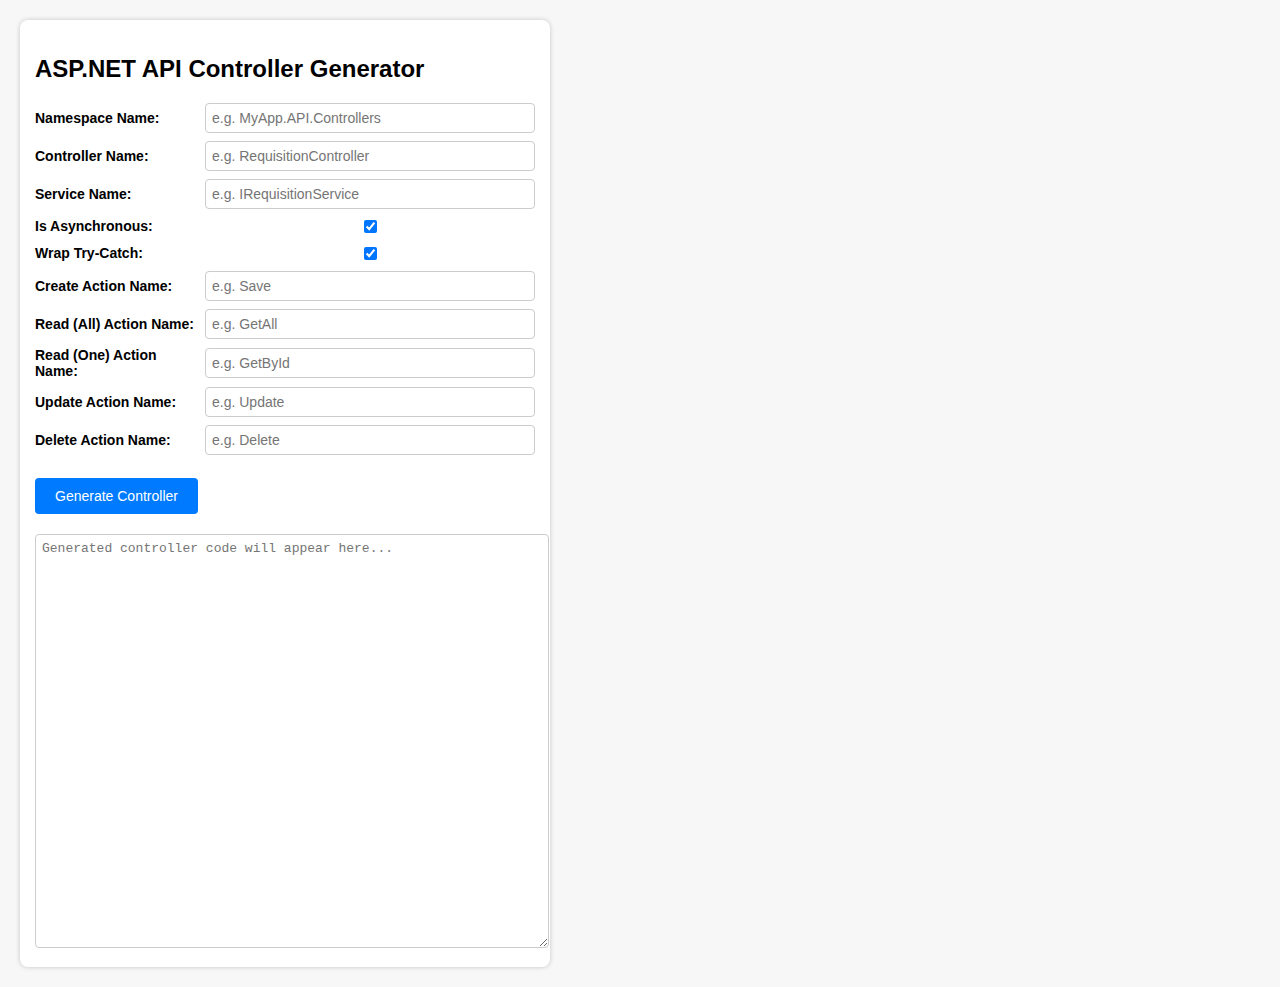
<file: c.html>
<!DOCTYPE html>
<html lang="en">
<head>
    <meta charset="UTF-8">
    <title>ASP.NET API Controller Generator</title>
    <style>
        body { font-family: Arial, sans-serif; margin: 20px; background: #f7f7f7; }
        .container { max-width: 500px; background: #fff; padding: 15px; border-radius: 8px; box-shadow: 0 0 5px rgba(0,0,0,0.2); }
        .field { display: flex; align-items: center; margin: 8px 0; gap: 10px; flex-wrap: wrap; }
        .field label { font-weight: bold; flex: 0 0 160px; font-size: 14px; }
        input, button, textarea { padding: 6px; font-size: 14px; border: 1px solid #ccc; border-radius: 4px; }
        input, textarea { flex: 1; min-width: 200px; }
        button { margin-top: 15px; padding: 10px 20px; cursor: pointer; background: #007bff; color: white; border: none; }
        button:hover { background: #0056b3; }
        textarea { width: 100%; height: 400px; margin-top: 20px; font: 13px Consolas, monospace; resize: vertical; }
    </style>
</head>
<body>
    <div class="container">
        <h2>ASP.NET API Controller Generator</h2>

        <div class="field"><label>Namespace Name:</label><input type="text" id="namespace" placeholder="e.g. MyApp.API.Controllers"></div>
        <div class="field"><label>Controller Name:</label><input type="text" id="controller" placeholder="e.g. RequisitionController"></div>
        <div class="field"><label>Service Name:</label><input type="text" id="service" placeholder="e.g. IRequisitionService"></div>
        <div class="field"><label>Is Asynchronous:</label><input type="checkbox" id="isAsync" checked></div>
        <div class="field"><label>Wrap Try-Catch:</label><input type="checkbox" id="wrapTryCatch" checked></div>
        <div class="field"><label>Create Action Name:</label><input type="text" id="createAction" placeholder="e.g. Save"></div>
        <div class="field"><label>Read (All) Action Name:</label><input type="text" id="readAllAction" placeholder="e.g. GetAll"></div>
        <div class="field"><label>Read (One) Action Name:</label><input type="text" id="readOneAction" placeholder="e.g. GetById"></div>
        <div class="field"><label>Update Action Name:</label><input type="text" id="updateAction" placeholder="e.g. Update"></div>
        <div class="field"><label>Delete Action Name:</label><input type="text" id="deleteAction" placeholder="e.g. Delete"></div>

        <button onclick="generateController()">Generate Controller</button>
        <textarea id="output" placeholder="Generated controller code will appear here..." readonly></textarea>
    </div>

    <script>
        function toCamelCase(name) {
            if (!name) return "";
            return name.charAt(0).toLowerCase() + name.slice(1);
        }

        function generateController() {
            const ns = document.getElementById('namespace').value.trim() || "Demo";
            const controller = document.getElementById('controller').value.trim() || "Demo";
            const service = document.getElementById('service').value.trim() || "Demo";

            const isAsync = document.getElementById('isAsync').checked;
            const wrapTryCatch = document.getElementById('wrapTryCatch').checked;

            const createAction = document.getElementById('createAction').value.trim() || "Add";
            const readAllAction = document.getElementById('readAllAction').value.trim() || "GetList";
            const readOneAction = document.getElementById('readOneAction').value.trim() || "GetById";
            const updateAction = document.getElementById('updateAction').value.trim() || "Update";
            const deleteAction = document.getElementById('deleteAction').value.trim() || "Delete";

            // repo variable name (_camelCaseService)
            let svcVar = "_" + toCamelCase(service) + "Service";
            let controllerName = controller.includes("Controller") ? controller : controller + "Controller";
            let serviceName = service.includes("Service") ? service : service + "Service";
            let code = `using Microsoft.AspNetCore.Mvc;\n\n`;
            code += `namespace ${ns}\n{\n`;
            code += `    [ApiController]\n`;
            code += `    [Route("api/[controller]")]\n`;
            code += `    public class ${controllerName} : ControllerBase\n    {\n`;
            code += `        private readonly ${serviceName} ${svcVar};\n\n`;
            code += `        public ${controllerName}(${serviceName} ${svcVar.replace("_", "")})\n        {\n`;
            code += `            ${svcVar} = ${svcVar.replace("_", "")};\n        }\n\n`;

            function addMethod(returnType, name, verb, route, param) {
                let paramName = param ? (param.split(" ").length >= 3
                    ? param.split(" ")[2]
                    : param.split(" ")[1])
                    : ""
                code += `        [Http${verb}]\n`;
                route === '' ? code +='' : code += `        [Route("${route}")]\n`;
                //code += `        public async Task<${returnType}> ${name}(${param})\n        {\n`;
                code += isAsync ? `        public async Task<${returnType}> ${name}(${param})\n        {\n`
                                    : `        public ${returnType} ${name}(${param})\n        {\n`;
                code += wrapTryCatch ? `            try\n            {\n` : ``;
                code += isAsync ? `                return await ${svcVar}.${name}Async(${paramName});\n`
                                    : `                return ${svcVar}.${name}(${paramName});\n`;
                code += wrapTryCatch ? `            }\n            catch (Exception ex)\n            {\n`:``;
                code += wrapTryCatch ? `                throw ex;\n` : ``;
                code += wrapTryCatch ? `            }\n`:``;
                code += `        }\n\n`;
            }

            const dtoName = controller.includes("Controller")
                ? controller.replace("Controller", "DTO")
                : controller + "DTO";

            addMethod(dtoName, createAction, "Post", createAction, `[FromBody] ${dtoName} dto`);
            addMethod(`IEnumerable<${dtoName}>`, readAllAction, "Get", "GetList", "");
            addMethod(dtoName, readOneAction, "Get", "{id}", "long id");
            addMethod(dtoName, updateAction, "Put", "Update", `[FromBody] ${dtoName} dto`);
            addMethod("bool", deleteAction, "Delete", "{id}", "long id");

            code += `    }\n}`;
            document.getElementById('output').value = code;
        }
    </script>
</body>
</html>
</file>
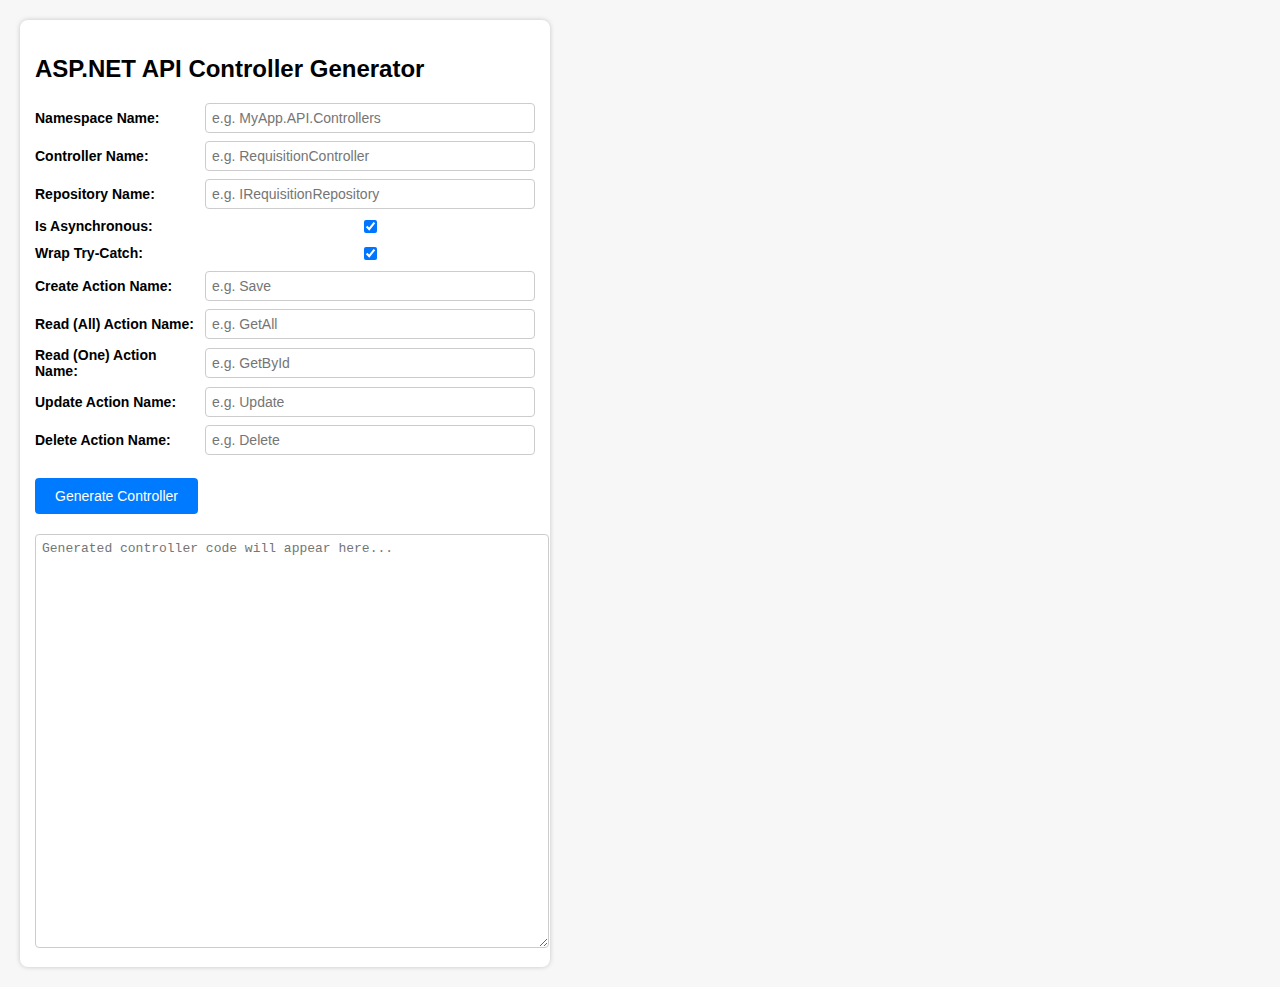
<file: controller.html>
<!DOCTYPE html>
<html lang="en">
<head>
    <meta charset="UTF-8">
    <title>ASP.NET API Controller Generator</title>
    <style>
        body { font-family: Arial, sans-serif; margin: 20px; background: #f7f7f7; }
        .container { max-width: 500px; background: #fff; padding: 15px; border-radius: 8px; box-shadow: 0 0 5px rgba(0,0,0,0.2); }
        .field { display: flex; align-items: center; margin: 8px 0; gap: 10px; flex-wrap: wrap; }
        .field label { font-weight: bold; flex: 0 0 160px; font-size: 14px; }
        input, button, textarea { padding: 6px; font-size: 14px; border: 1px solid #ccc; border-radius: 4px; }
        input, textarea { flex: 1; min-width: 200px; }
        button { margin-top: 15px; padding: 10px 20px; cursor: pointer; background: #007bff; color: white; border: none; }
        button:hover { background: #0056b3; }
        textarea { width: 100%; height: 400px; margin-top: 20px; font: 13px Consolas, monospace; resize: vertical; }
    </style>
</head>
<body>
    <div class="container">
        <h2>ASP.NET API Controller Generator</h2>

        <div class="field"><label>Namespace Name:</label><input type="text" id="namespace" placeholder="e.g. MyApp.API.Controllers"></div>
        <div class="field"><label>Controller Name:</label><input type="text" id="controller" placeholder="e.g. RequisitionController"></div>
        <div class="field"><label>Repository Name:</label><input type="text" id="repository" placeholder="e.g. IRequisitionRepository"></div>
        <div class="field"><label>Is Asynchronous:</label><input type="checkbox" id="isAsync" checked></div>
        <div class="field"><label>Wrap Try-Catch:</label><input type="checkbox" id="wrapTryCatch" checked></div>
        <div class="field"><label>Create Action Name:</label><input type="text" id="createAction" placeholder="e.g. Save"></div>
        <div class="field"><label>Read (All) Action Name:</label><input type="text" id="readAllAction" placeholder="e.g. GetAll"></div>
        <div class="field"><label>Read (One) Action Name:</label><input type="text" id="readOneAction" placeholder="e.g. GetById"></div>
        <div class="field"><label>Update Action Name:</label><input type="text" id="updateAction" placeholder="e.g. Update"></div>
        <div class="field"><label>Delete Action Name:</label><input type="text" id="deleteAction" placeholder="e.g. Delete"></div>

        <button onclick="generateController()">Generate Controller</button>
        <textarea id="output" placeholder="Generated controller code will appear here..." readonly></textarea>
    </div>

    <script>
        function toCamelCase(name) {
            if (!name) return "";
            return name.charAt(0).toLowerCase() + name.slice(1);
        }

        function generateController() {
            const ns = document.getElementById('namespace').value.trim();
            const controller = document.getElementById('controller').value.trim();
            const repository = document.getElementById('repository').value.trim();

            const isAsync = document.getElementById('isAsync').checked;
            const wrapTryCatch = document.getElementById('wrapTryCatch').checked;

            const createAction = document.getElementById('createAction').value.trim() || "Save";
            const readAllAction = document.getElementById('readAllAction').value.trim() || "GetAll";
            const readOneAction = document.getElementById('readOneAction').value.trim() || "GetById";
            const updateAction = document.getElementById('updateAction').value.trim() || "Update";
            const deleteAction = document.getElementById('deleteAction').value.trim() || "Delete";

            // repo variable name (_camelCaseRepository)
            let repoVar = "_" + toCamelCase(repository) + "Repository";
            let controllerName = controller.includes("Controller") ? controller : controller + "Controller";
            let code = `using Microsoft.AspNetCore.Mvc;\n\n`;
            code += `namespace ${ns}\n{\n`;
            code += `    [ApiController]\n`;
            code += `    [Route("api/[controller]")]\n`;
            code += `    public class ${controllerName} : ControllerBase\n    {\n`;
            code += `        private readonly ${repository} ${repoVar};\n\n`;
            code += `        public ${controllerName}(${repository} ${repoVar.replace("_", "")})\n        {\n`;
            code += `            ${repoVar} = ${repoVar.replace("_", "")};\n        }\n\n`;

            function addMethod(returnType, name, verb, route, param) {
                code += `        [Http${verb}]\n`;
                route === '' ? code +='' : code += `        [Route("${route}")]\n`;
                //code += `        public async Task<${returnType}> ${name}(${param})\n        {\n`;
                code += isAsync ? `        public async Task<${returnType}> ${name}(${param})\n        {\n`
                                    : `        public ${returnType} ${name}(${param})\n        {\n`;
                code += wrapTryCatch ? `            try\n            {\n`: ``;
                code += isAsync ? `                return await ${repoVar}.${name}(${param ? param.split(" ")[1] : ""});\n`
                                    : `                return ${repoVar}.${name}(${param ? param.split(" ")[1] : ""});\n`;
                code += wrapTryCatch ? `            }\n            catch (Exception ex)\n            {\n`:``;
                code += wrapTryCatch ? `                throw ex;\n` : ``;
                code += wrapTryCatch ? `            }\n`:``;
                code += `        }\n\n`;
            }

            const dtoName = controller.includes("Controller")
                ? controller.replace("Controller", "DTO")
                : controller + "DTO";

            addMethod(dtoName, createAction, "Post", createAction, `[FromBody] ${dtoName} dto`);
            addMethod(`IEnumerable<${dtoName}>`, readAllAction, "Get", "GetList", "");
            addMethod(dtoName, readOneAction, "Get", "{id}", "long id");
            addMethod(dtoName, updateAction, "Put", "update", `[FromBody] ${dtoName} dto`);
            addMethod("bool", deleteAction, "Delete", "{id}", "long id");

            code += `    }\n}`;
            document.getElementById('output').value = code;
        }
    </script>
</body>
</html>
</file>
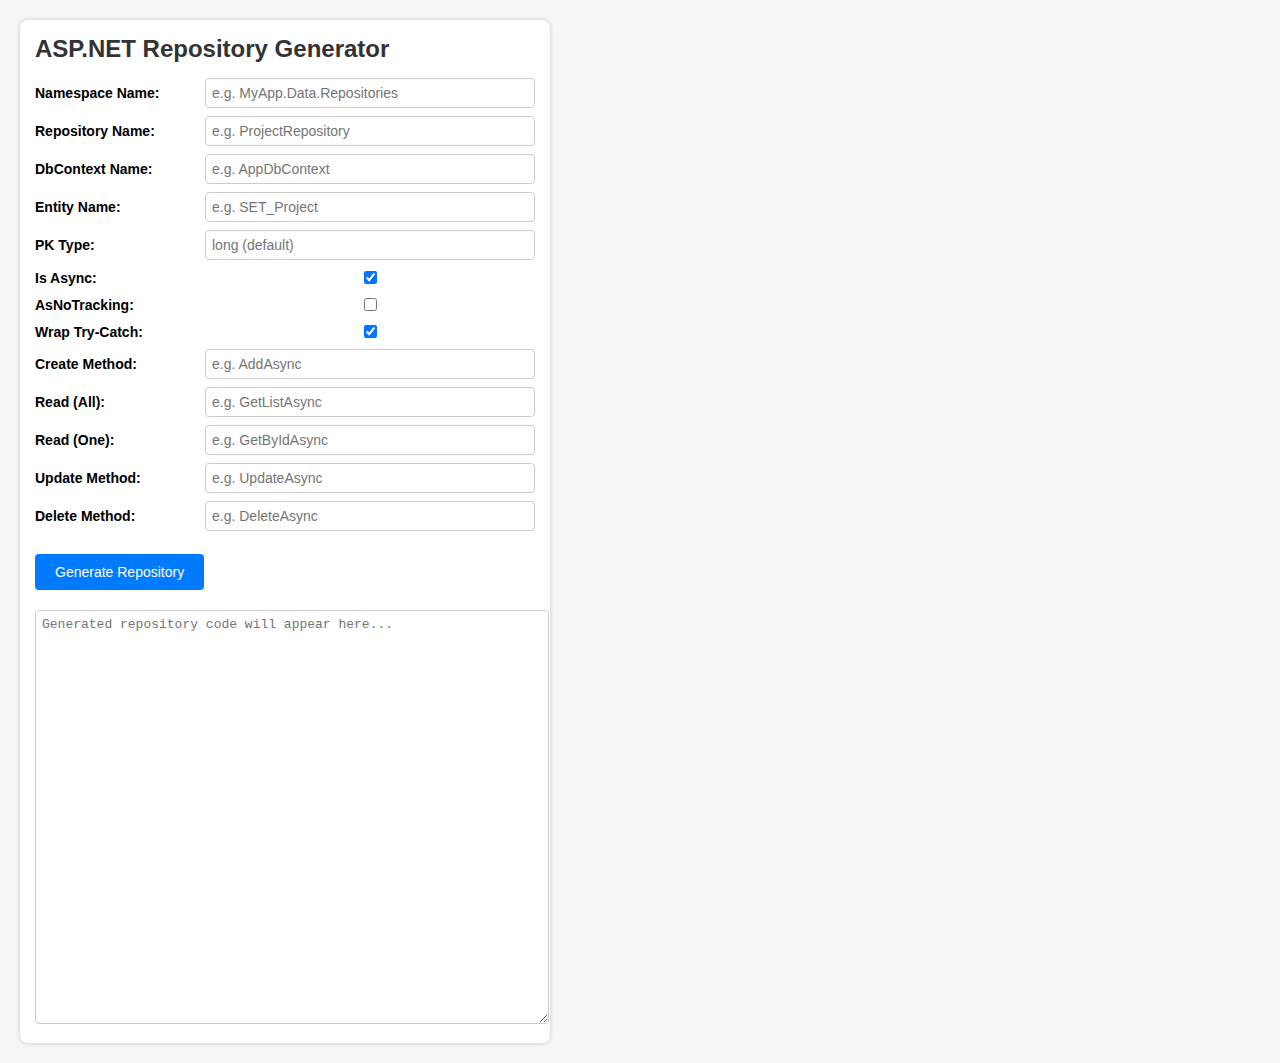
<file: r.html>
﻿<!DOCTYPE html>
<html lang="en">
<head>
    <meta charset="UTF-8">
    <title>ASP.NET Repository Generator</title>
    <style>
        body { font-family: Arial, sans-serif; margin: 20px; background: #f7f7f7; }
        .container { max-width: 500px; background: #fff; padding: 15px; border-radius: 8px; box-shadow: 0 0 5px rgba(0,0,0,0.2); }
        h2 { color: #333; margin-top: 0; margin-bottom: 15px; }
        .field { display: flex; align-items: center; margin: 8px 0; gap: 10px; flex-wrap: wrap; }
        .field label { font-weight: bold; flex: 0 0 160px; font-size: 14px; }
        input, button, textarea { padding: 6px; font-size: 14px; border: 1px solid #ccc; border-radius: 4px; }
        input, textarea { flex: 1; min-width: 200px; }
        button { margin-top: 15px; padding: 10px 20px; cursor: pointer; background: #007bff; color: white; border: none; }
        button:hover { background: #0056b3; }
        textarea { width: 100%; height: 400px; margin-top: 20px; font: 13px Consolas, monospace; resize: vertical; }
    </style>
</head>
<body>
    <div class="container">
        <h2>ASP.NET Repository Generator</h2>

        <div class="field"><label>Namespace Name:</label><input type="text" id="namespace" placeholder="e.g. MyApp.Data.Repositories"></div>
        <div class="field"><label>Repository Name:</label><input type="text" id="repository" placeholder="e.g. ProjectRepository"></div>
        <div class="field"><label>DbContext Name:</label><input type="text" id="dbcontext" placeholder="e.g. AppDbContext"></div>
        <div class="field"><label>Entity Name:</label><input type="text" id="entity" placeholder="e.g. SET_Project"></div>
        <div class="field"><label>PK Type:</label><input type="text" id="pkType" placeholder="long (default)"></div>
        <div class="field"><label>Is Async:</label><input type="checkbox" id="isAsync" checked></div>
        <div class="field"><label>AsNoTracking:</label><input type="checkbox" id="isAsNoTracking"></div>
        <div class="field"><label>Wrap Try-Catch:</label><input type="checkbox" id="wrapTryCatch" checked></div>
        <div class="field"><label>Create Method:</label><input type="text" id="createMethod" placeholder="e.g. AddAsync"></div>
        <div class="field"><label>Read (All):</label><input type="text" id="readAllMethod" placeholder="e.g. GetListAsync"></div>
        <div class="field"><label>Read (One):</label><input type="text" id="readOneMethod" placeholder="e.g. GetByIdAsync"></div>
        <div class="field"><label>Update Method:</label><input type="text" id="updateMethod" placeholder="e.g. UpdateAsync"></div>
        <div class="field"><label>Delete Method:</label><input type="text" id="deleteMethod" placeholder="e.g. DeleteAsync"></div>

        <button onclick="generateRepository()">Generate Repository</button>
        <textarea id="output" placeholder="Generated repository code will appear here..." readonly></textarea>
    </div>


    <script>
        function generateRepository() {
            const ns = document.getElementById('namespace').value.trim() || "Demo";
            const repository = document.getElementById('repository').value.trim() || "Demo";
            const dbContext = document.getElementById('dbcontext').value.trim() || "AppDbContext";
            const entity = document.getElementById('entity').value.trim() || repository;
            const pkType = document.getElementById('pkType').value.trim() || "long";

            const isAsync = document.getElementById('isAsync').checked;
            const asNoTracking = document.getElementById('isAsNoTracking').checked;
            const wrapTryCatch = document.getElementById('wrapTryCatch').checked;

            const createMethod = document.getElementById('createMethod').value.trim() || "AddAsync";
            const readAllMethod = document.getElementById('readAllMethod').value.trim() || "GetListAsync";
            const readOneMethod = document.getElementById('readOneMethod').value.trim() || "GetByIdAsync";
            const updateMethod = document.getElementById('updateMethod').value.trim() || "UpdateAsync";
            const deleteMethod = document.getElementById('deleteMethod').value.trim() || "DeleteAsync";

            let repositoryName = repository.includes("Repository") ? repository : repository + "Repository";

            let code = `using Microsoft.EntityFrameworkCore;\n\n`;
            code += `namespace ${ns}\n{\n`;
            code += `    public class ${repositoryName}\n    {\n`;
            code += `        private readonly ${dbContext} _context;\n\n`;
            code += `        public ${repositoryName}(${dbContext} context)\n        {\n`;
            code += `            _context = context;\n        }\n\n`;

            function addMethod(signature, body) {
                code += `        ${signature}\n        {\n`;
                if (wrapTryCatch) {
                    code += `            try\n            {\n                ${body}\n            }\n            catch (Exception ex)\n            {\n                throw ex;\n            }\n`;
                } else {
                    code += `            ${body}\n`;
                }
                code += `        }\n\n`;
            }

            // Create
            addMethod(
                `${isAsync ? "public async Task" : "public void"}${isAsync ? `<${entity}>` : `${entity}`} ${createMethod}(${entity} entity)`,
                isAsync ? `await _context.${entity}.AddAsync(entity);`
                    : `_context.${entity}.Add(entity);`
            );

            // Read All
            addMethod(
                `${isAsync ? "public async Task<List" : "public List"}<${entity}> ${readAllMethod}()`,
                isAsync ? `return await _context.${entity}${asNoTracking ? ".AsNoTracking()" : ""}.ToListAsync();`
                    : `return _context.${entity}${asNoTracking ? ".AsNoTracking()" : ""}.ToList();`
            );

            // Read One
            addMethod(
                `${isAsync ? "public async Task" : "public"} ${entity}? ${readOneMethod}(${pkType} id)`,
                isAsync ? `return await _context.${entity}.FirstOrDefaultAsync(x => x.id == id);`
                    : `return _context.${entity}.FirstOrDefault(x => x.id == id);`
            );

            // Update
            addMethod(
                `${isAsync ? "public async Task" : "public void"} ${updateMethod}(${entity} entity)`,
                isAsync ? `await _context.${entity}.Update(entity);\n                await Task.CompletedTask;`
                    : `_context.${entity}.Update(entity);`
            );

            // Delete
            addMethod(
                `${isAsync ? "public async Task" : "public void"} ${deleteMethod}(${pkType} id)`,
                isAsync ? `var entity = await _context.${entity}.FindAsync(id);\n                if (entity != null) {\n                    _context.${entity}.Remove(entity);\n                }`
                    : `var entity = _context.${entity}.Find(id);\n                if (entity != null) {\n                    _context.${entity}.Remove(entity);\n                }`
            );

            code += `    }\n}`;
            document.getElementById('output').value = code;
        }
    </script>
</body>
</html>
</file>
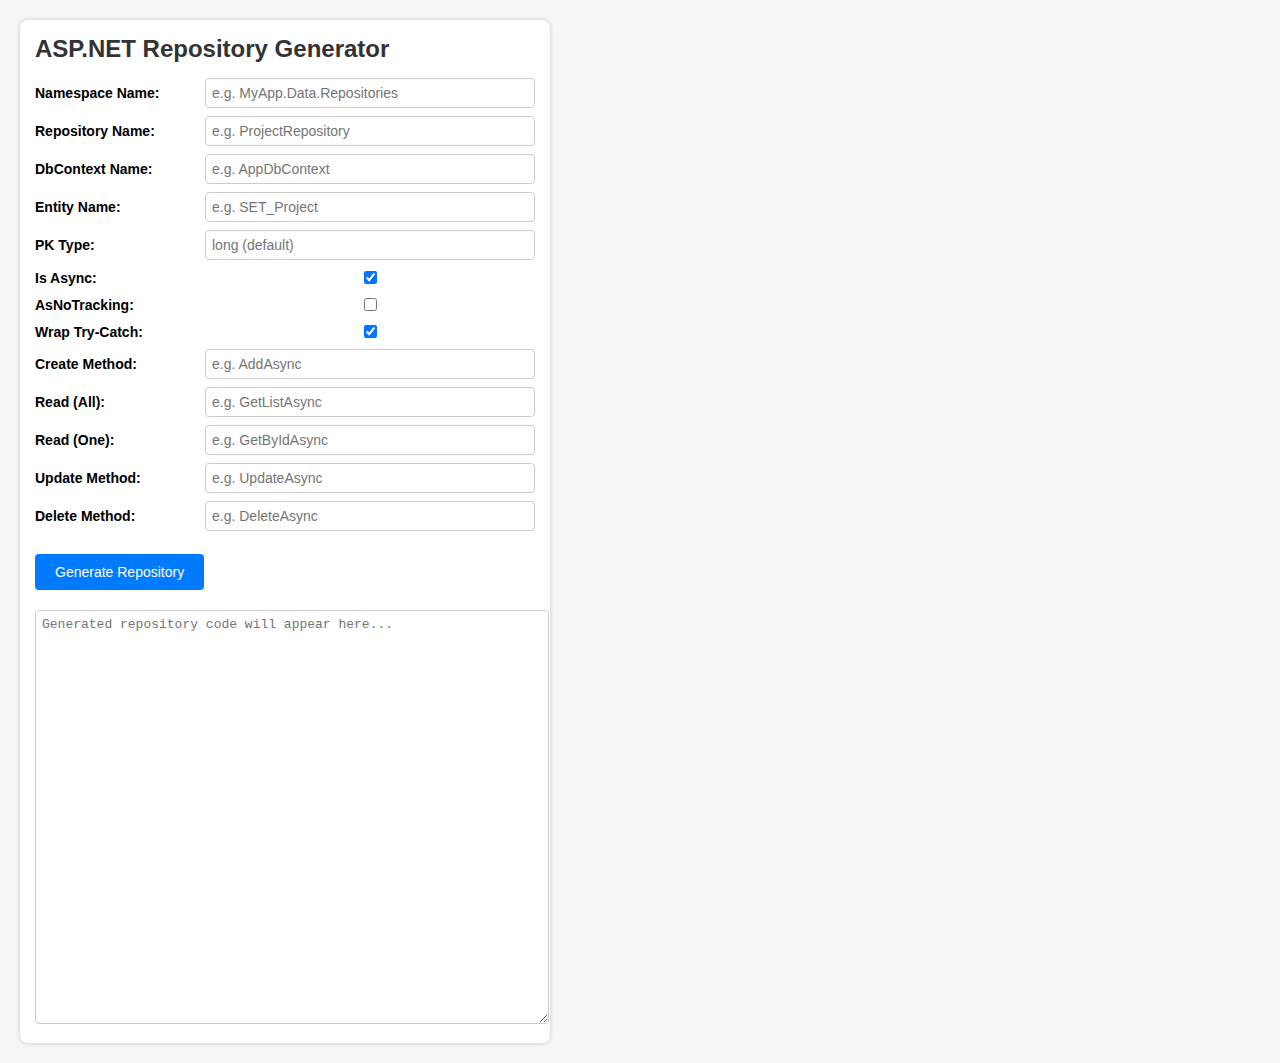
<file: repo.html>
﻿<!DOCTYPE html>
<html lang="en">
<head>
    <meta charset="UTF-8">
    <title>ASP.NET Repository Generator</title>
    <style>
        body { font-family: Arial, sans-serif; margin: 20px; background: #f7f7f7; }
        .container { max-width: 500px; background: #fff; padding: 15px; border-radius: 8px; box-shadow: 0 0 5px rgba(0,0,0,0.2); }
        h2 { color: #333; margin-top: 0; margin-bottom: 15px; }
        .field { display: flex; align-items: center; margin: 8px 0; gap: 10px; flex-wrap: wrap; }
        .field label { font-weight: bold; flex: 0 0 160px; font-size: 14px; }
        input, button, textarea { padding: 6px; font-size: 14px; border: 1px solid #ccc; border-radius: 4px; }
        input, textarea { flex: 1; min-width: 200px; }
        button { margin-top: 15px; padding: 10px 20px; cursor: pointer; background: #007bff; color: white; border: none; }
        button:hover { background: #0056b3; }
        textarea { width: 100%; height: 400px; margin-top: 20px; font: 13px Consolas, monospace; resize: vertical; }
    </style>
</head>
<body>
    <div class="container">
        <h2>ASP.NET Repository Generator</h2>

        <div class="field"><label>Namespace Name:</label><input type="text" id="namespace" placeholder="e.g. MyApp.Data.Repositories"></div>
        <div class="field"><label>Repository Name:</label><input type="text" id="repository" placeholder="e.g. ProjectRepository"></div>
        <div class="field"><label>DbContext Name:</label><input type="text" id="dbcontext" placeholder="e.g. AppDbContext"></div>
        <div class="field"><label>Entity Name:</label><input type="text" id="entity" placeholder="e.g. SET_Project"></div>
        <div class="field"><label>PK Type:</label><input type="text" id="pkType" placeholder="long (default)"></div>
        <div class="field"><label>Is Async:</label><input type="checkbox" id="isAsync" checked></div>
        <div class="field"><label>AsNoTracking:</label><input type="checkbox" id="isAsNoTracking"></div>
        <div class="field"><label>Wrap Try-Catch:</label><input type="checkbox" id="wrapTryCatch" checked></div>
        <div class="field"><label>Create Method:</label><input type="text" id="createMethod" placeholder="e.g. AddAsync"></div>
        <div class="field"><label>Read (All):</label><input type="text" id="readAllMethod" placeholder="e.g. GetListAsync"></div>
        <div class="field"><label>Read (One):</label><input type="text" id="readOneMethod" placeholder="e.g. GetByIdAsync"></div>
        <div class="field"><label>Update Method:</label><input type="text" id="updateMethod" placeholder="e.g. UpdateAsync"></div>
        <div class="field"><label>Delete Method:</label><input type="text" id="deleteMethod" placeholder="e.g. DeleteAsync"></div>

        <button onclick="generateRepository()">Generate Repository</button>
        <textarea id="output" placeholder="Generated repository code will appear here..." readonly></textarea>
    </div>


    <script>
        function generateRepository() {
            const ns = document.getElementById('namespace').value.trim() || "Demo";
            const repository = document.getElementById('repository').value.trim() || "Demo";
            const dbContext = document.getElementById('dbcontext').value.trim() || "AppDbContext";
            const entity = document.getElementById('entity').value.trim() || repository;
            const pkType = document.getElementById('pkType').value.trim() || "long";

            const isAsync = document.getElementById('isAsync').checked;
            const asNoTracking = document.getElementById('isAsNoTracking').checked;
            const wrapTryCatch = document.getElementById('wrapTryCatch').checked;

            const createMethod = document.getElementById('createMethod').value.trim() || "AddAsync";
            const readAllMethod = document.getElementById('readAllMethod').value.trim() || "GetListAsync";
            const readOneMethod = document.getElementById('readOneMethod').value.trim() || "GetByIdAsync";
            const updateMethod = document.getElementById('updateMethod').value.trim() || "UpdateAsync";
            const deleteMethod = document.getElementById('deleteMethod').value.trim() || "DeleteAsync";

            let repositoryName = repository.includes("Repository") ? repository : repository + "Repository";

            let code = `using Microsoft.EntityFrameworkCore;\n\n`;
            code += `namespace ${ns}\n{\n`;
            code += `    public class ${repositoryName}\n    {\n`;
            code += `        private readonly ${dbContext} _context;\n\n`;
            code += `        public ${repositoryName}(${dbContext} context)\n        {\n`;
            code += `            _context = context;\n        }\n\n`;

            function addMethod(signature, body) {
                code += `        ${signature}\n        {\n`;
                if (wrapTryCatch) {
                    code += `            try\n            {\n                ${body}\n            }\n            catch (Exception ex)\n            {\n                throw ex;\n            }\n`;
                } else {
                    code += `            ${body}\n`;
                }
                code += `        }\n\n`;
            }

            // Create
            addMethod(
                `${isAsync ? "public async Task" : "public void"} ${createMethod}(${entity} entity)`,
                isAsync ? `_context.${entity}.Add(entity);`
                    : `_context.${entity}.Add(entity);`
            );

            // Read All
            addMethod(
                `${isAsync ? "public async Task<List" : "public List"}<${entity}> ${readAllMethod}()`,
                isAsync ? `return await _context.${entity}${asNoTracking ? ".AsNoTracking()" : ""}.ToListAsync();`
                    : `return _context.${entity}${asNoTracking ? ".AsNoTracking()" : ""}.ToList();`
            );

            // Read One
            addMethod(
                `${isAsync ? "public async Task" : "public"} ${entity}? ${readOneMethod}(${pkType} id)`,
                isAsync ? `return await _context.${entity}.FirstOrDefaultAsync(x => x.id == id);`
                    : `return _context.${entity}.FirstOrDefault(x => x.id == id);`
            );

            // Update
            addMethod(
                `${isAsync ? "public async Task" : "public void"} ${updateMethod}(${entity} entity)`,
                isAsync ? `_context.${entity}.Update(entity);`
                    : `_context.${entity}.Update(entity);`
            );

            // Delete
            addMethod(
                `${isAsync ? "public async Task" : "public void"} ${deleteMethod}(${pkType} id)`,
                isAsync ? `var entity = await _context.${entity}.FindAsync(id);\n                if (entity != null) {\n                    _context.${entity}.Remove(entity);\n                }`
                    : `var entity = _context.${entity}.Find(id);\n                if (entity != null) {\n                    _context.${entity}.Remove(entity);\n                }`
            );

            code += `    }\n}`;
            document.getElementById('output').value = code;
        }
    </script>
</body>
</html>
</file>
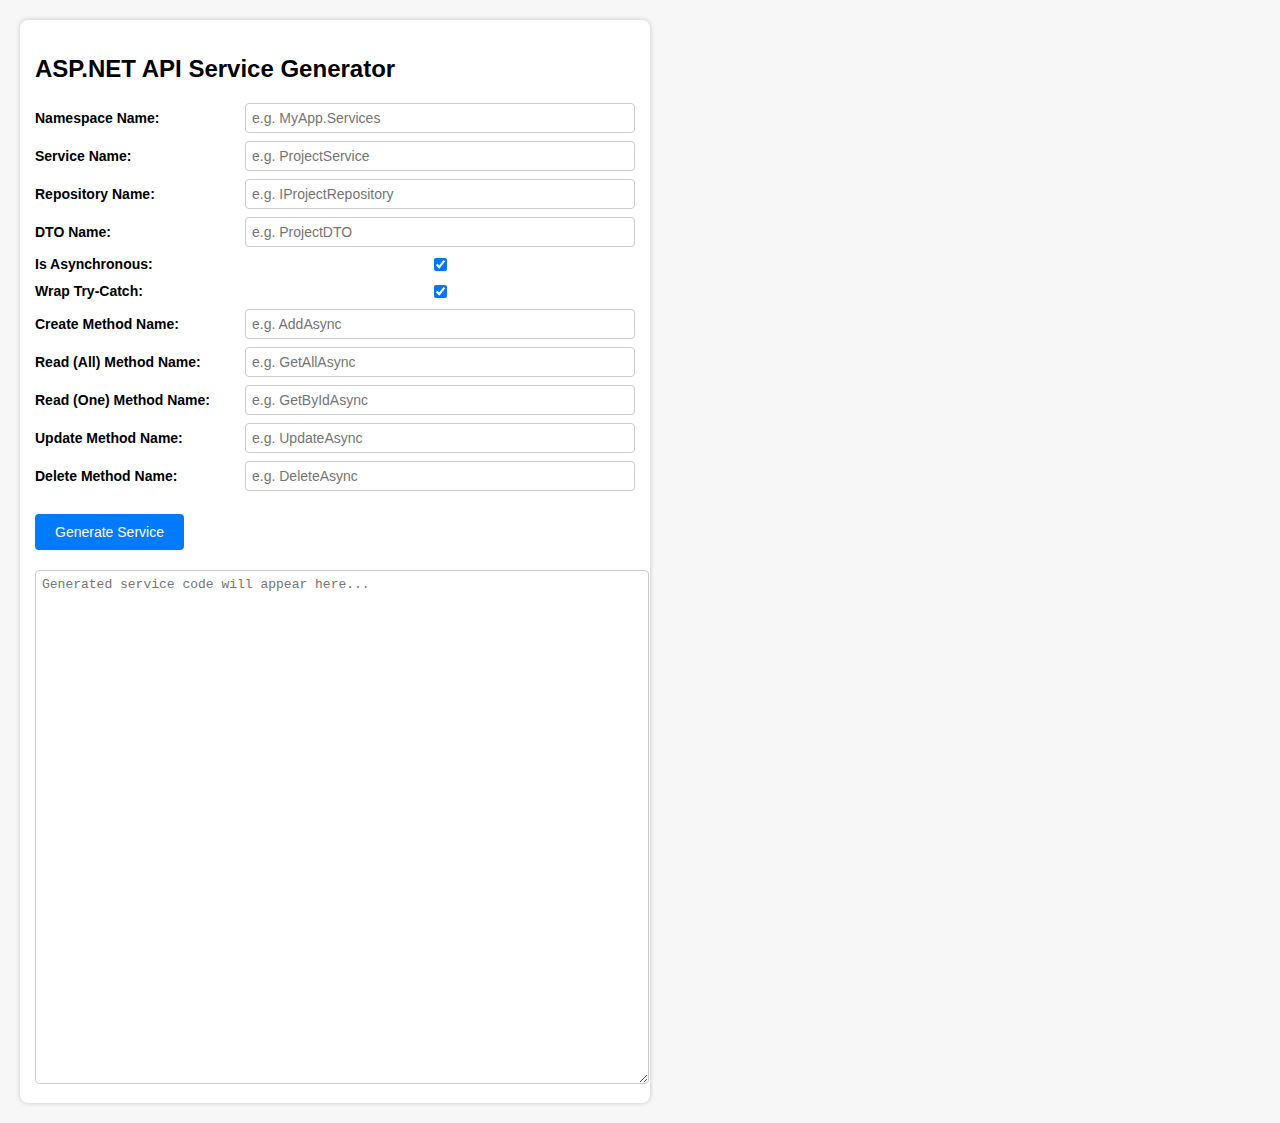
<file: s.html>
﻿<!DOCTYPE html>
<html lang="en">
<head>
  <meta charset="UTF-8">
  <title>ASP.NET API Service Generator</title>
  <style>
    body { font-family: Arial, sans-serif; margin: 20px; background: #f7f7f7; }
    .container { max-width: 600px; background: #fff; padding: 15px; border-radius: 8px; box-shadow: 0 0 5px rgba(0,0,0,0.2); }
    .field { display: flex; align-items: center; margin: 8px 0; gap: 10px; flex-wrap: wrap; }
    .field label { font-weight: bold; flex: 0 0 200px; font-size: 14px; }
    input, button, textarea { padding: 6px; font-size: 14px; border: 1px solid #ccc; border-radius: 4px; }
    input, textarea { flex: 1; min-width: 200px; }
    button { margin-top: 15px; padding: 10px 20px; cursor: pointer; background: #007bff; color: white; border: none; }
    button:hover { background: #0056b3; }
    textarea { width: 100%; height: 500px; margin-top: 20px; font: 13px Consolas, monospace; resize: vertical; }
  </style>
</head>
<body>
  <div class="container">
    <h2>ASP.NET API Service Generator</h2>

    <div class="field"><label>Namespace Name:</label><input type="text" id="namespace" placeholder="e.g. MyApp.Services"></div>
    <div class="field"><label>Service Name:</label><input type="text" id="service" placeholder="e.g. ProjectService"></div>
    <div class="field"><label>Repository Name:</label><input type="text" id="repository" placeholder="e.g. IProjectRepository"></div>
    <div class="field"><label>DTO Name:</label><input type="text" id="dto" placeholder="e.g. ProjectDTO"></div>
    <div class="field"><label>Is Asynchronous:</label><input type="checkbox" id="isAsync" checked></div>
    <div class="field"><label>Wrap Try-Catch:</label><input type="checkbox" id="wrapTryCatch" checked></div>

    <div class="field"><label>Create Method Name:</label><input type="text" id="createMethod" placeholder="e.g. AddAsync"></div>
    <div class="field"><label>Read (All) Method Name:</label><input type="text" id="readAllMethod" placeholder="e.g. GetAllAsync"></div>
    <div class="field"><label>Read (One) Method Name:</label><input type="text" id="readOneMethod" placeholder="e.g. GetByIdAsync"></div>
    <div class="field"><label>Update Method Name:</label><input type="text" id="updateMethod" placeholder="e.g. UpdateAsync"></div>
    <div class="field"><label>Delete Method Name:</label><input type="text" id="deleteMethod" placeholder="e.g. DeleteAsync"></div>

    <button onclick="generateService()">Generate Service</button>
    <textarea id="output" placeholder="Generated service code will appear here..." readonly></textarea>
  </div>

  <script>
    function toCamelCase(name) {
      if (!name) return "";
      return name.charAt(0).toLowerCase() + name.slice(1);
    }

    function generateService() {
      const ns = document.getElementById('namespace').value.trim() || "DemoNamespace";
      const service = document.getElementById('service').value.trim() || "DemoService";
      const repository = document.getElementById('repository').value.trim() || "DemoRepository";
      const dto = document.getElementById('dto').value.trim() || (service.replace("Service","") + "DTO");

      const isAsync = document.getElementById('isAsync').checked;
      const wrapTryCatch = document.getElementById('wrapTryCatch').checked;

      const createMethod = document.getElementById('createMethod').value.trim() || "AddAsync";
      const readAllMethod = document.getElementById('readAllMethod').value.trim() || "GetListAsync";
      const readOneMethod = document.getElementById('readOneMethod').value.trim() || "GetByIdAsync";
      const updateMethod = document.getElementById('updateMethod').value.trim() || "UpdateAsync";
      const deleteMethod = document.getElementById('deleteMethod').value.trim() || "DeleteAsync";

      let svcName = service.includes("Service") ? service : service + "Service";
      let repositoryName = repository.includes("Repository") ? repository : repository + "Repository";
      let repoVar = "_" + toCamelCase(repository.replace(/^I/, "")); // e.g. IProjectRepository -> _projectRepository


      let code = `using System;\nusing System.Collections.Generic;\nusing System.Threading.Tasks;\n\n`;
      code += `namespace ${ns}\n{\n`;
      code += `    public class ${svcName}\n    {\n`;
      code += `        private readonly ${repositoryName} ${repoVar};\n\n`;
      code += `        public ${svcName}(${repositoryName} ${repoVar.replace("_", "")})\n        {\n`;
      code += `            ${repoVar} = ${repoVar.replace("_", "")};\n        }\n\n`;

      function addMethod(returnType, name, paramType, paramName, bodyCall) {
        code += `        public ${isAsync ? "async Task<" + returnType + ">" : returnType} ${name}(${paramType ? paramType+" "+paramName : ""})\n        {\n`;
        if (wrapTryCatch) code += `            try\n            {\n`;
        code += `                ${isAsync ? "return await" : "return"} ${repoVar}.${bodyCall};\n`;
        if (wrapTryCatch) {
          code += `            }\n            catch (Exception ex)\n            {\n`;
          code += `                throw ex;\n`;
          code += `            }\n`;
        }
        code += `        }\n\n`;
      }

      addMethod(dto, createMethod, dto, "dto", createMethod + "(dto)");
      addMethod(`List<${dto}>`, readAllMethod, "", "", readAllMethod + "()");
      addMethod(dto+"?", readOneMethod, "long", "id", readOneMethod + "(id)");
      addMethod(dto, updateMethod, dto, "dto", updateMethod + "(dto)");
      addMethod("bool", deleteMethod, "long", "id", deleteMethod + "(id)");

      code += `    }\n}`;
      document.getElementById('output').value = code;
    }
  </script>
</body>
</html>
</file>
